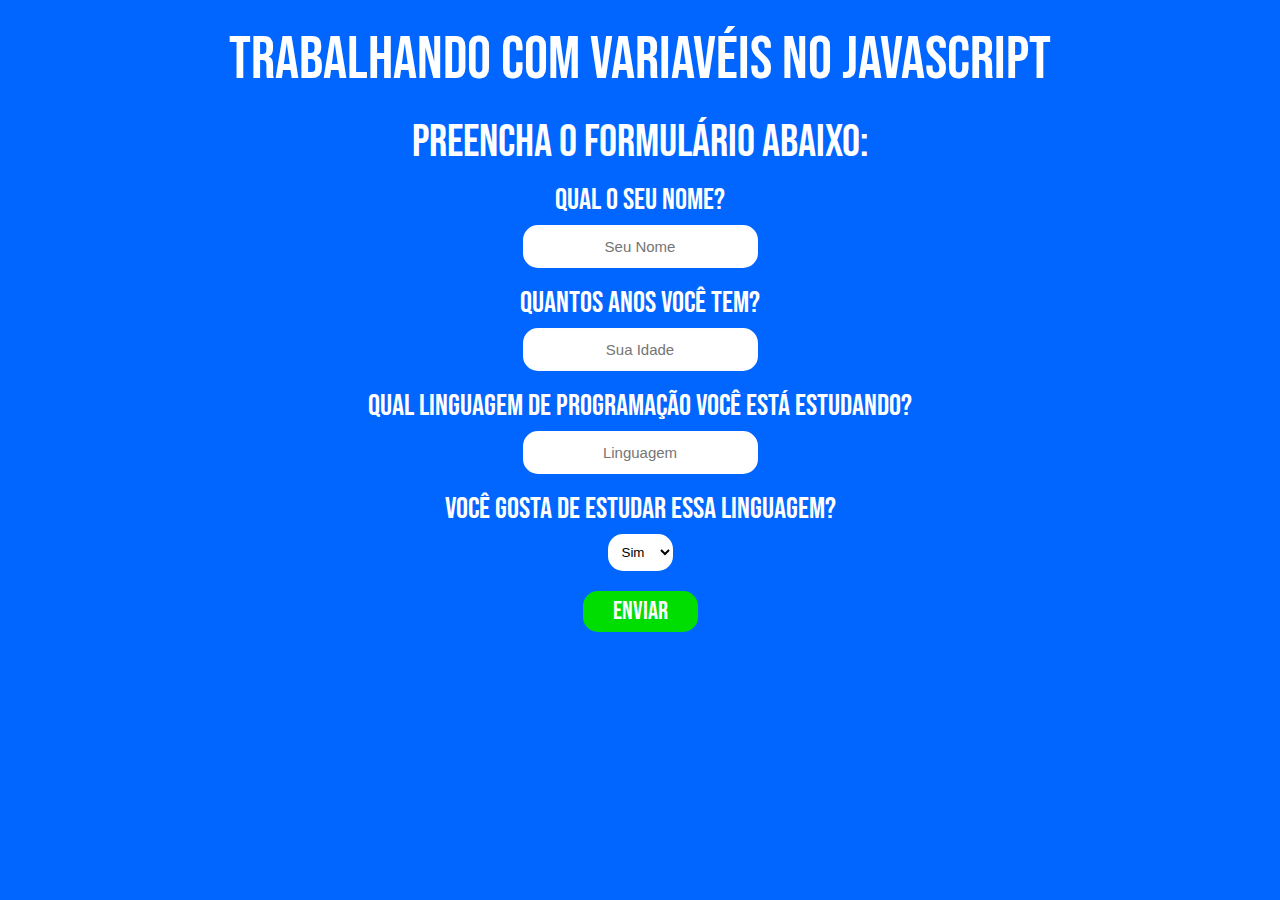
<file: 2-variaveis/index.html>
<!DOCTYPE html>
<html lang="pt-br">
<head>
    <meta charset="UTF-8">
    <link rel="stylesheet" href="reset.css">
    <link rel="stylesheet" href="style.css">
    <meta http-equiv="X-UA-Compatible" content="IE=edge">
    <meta name="viewport" content="width=device-width, initial-scale=1.0">
    <title>Dia 2 - Variavéis</title>
    <link rel="preconnect" href="https://fonts.googleapis.com">
    <link rel="preconnect" href="https://fonts.gstatic.com" crossorigin>
    <link href="https://fonts.googleapis.com/css2?family=Bebas+Neue&display=swap" rel="stylesheet">
</head>
<body>
    <main>
        <h1>Trabalhando com variavéis no JavaScript</h1>
        <h2>Preencha o formulário abaixo:</h2>
        <form class="formulario"> 
            <label for="nome">Qual o seu nome?</label>
            <input type="text" id="nome" name="nome" placeholder="Seu Nome">
            <label for="idade">Quantos anos você tem?</label>
            <input type="text" id="idade" name="idade" placeholder="Sua Idade">
            <label for="linguagem">Qual linguagem de programação você está estudando?</label>
            <input type="text" id="linguagem" name="linguagem" placeholder="Linguagem">
            <label for="gosta">Você gosta de estudar essa linguagem?</label>
            <select id="gosta" name="gosta">
              <option value="1">Sim</option>
              <option value="2">Não</option>
            </select>
            <button class="botaoEnviar" type="button" onclick="exibirMensagem()">Enviar</button>
        </form>

        <p id="mensagem"></p>
    </main>
    <script src="variaveis.js"></script>
</body>
</html>
</file>
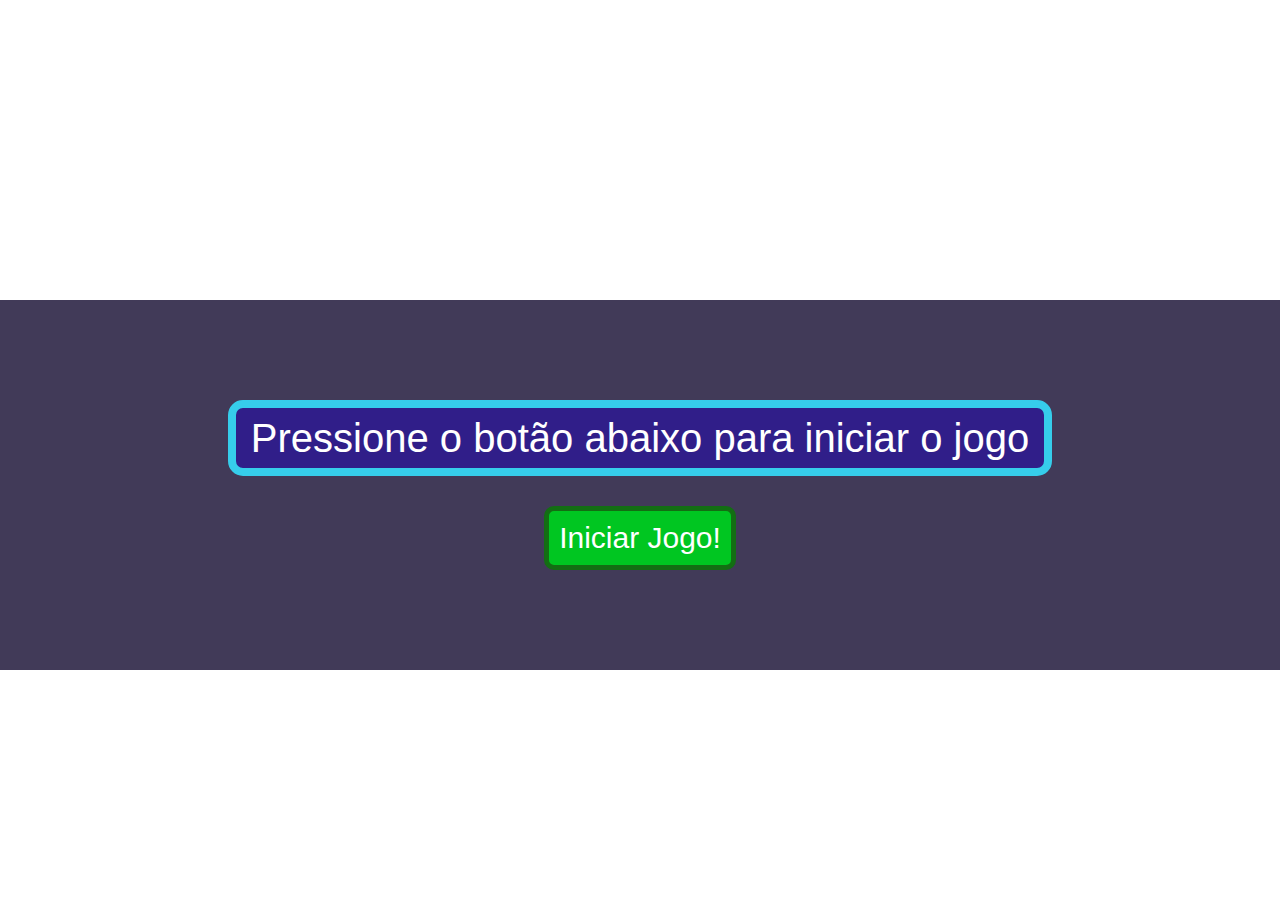
<file: 3-fluxo/index.html>
<!DOCTYPE html>
<html lang="pt-br">
<head>
    <meta charset="UTF-8">
    <link rel="stylesheet" href="reset.css">
    <link rel="stylesheet" href="style.css">
    <meta http-equiv="X-UA-Compatible" content="IE=edge">
    <meta name="viewport" content="width=device-width, initial-scale=1.0">
    <title>Dia 3 - Controle de Fluxo</title>
    <link href="https://fonts.cdnfonts.com/css/eight-bit-dragon" rel="stylesheet">
    <style>@import url('https://fonts.cdnfonts.com/css/eight-bit-dragon');</style>
</head>
<body>
    <main>
        <h1>Pressione o botão abaixo para iniciar o jogo</h1>
        <button class="botaoIniciar" id="iniciar" onclick="exibirOpcoes()">Iniciar Jogo!</button>
    </main>
    <script src="controleDeFluxo.js"></script>
</body>
</html>
</file>
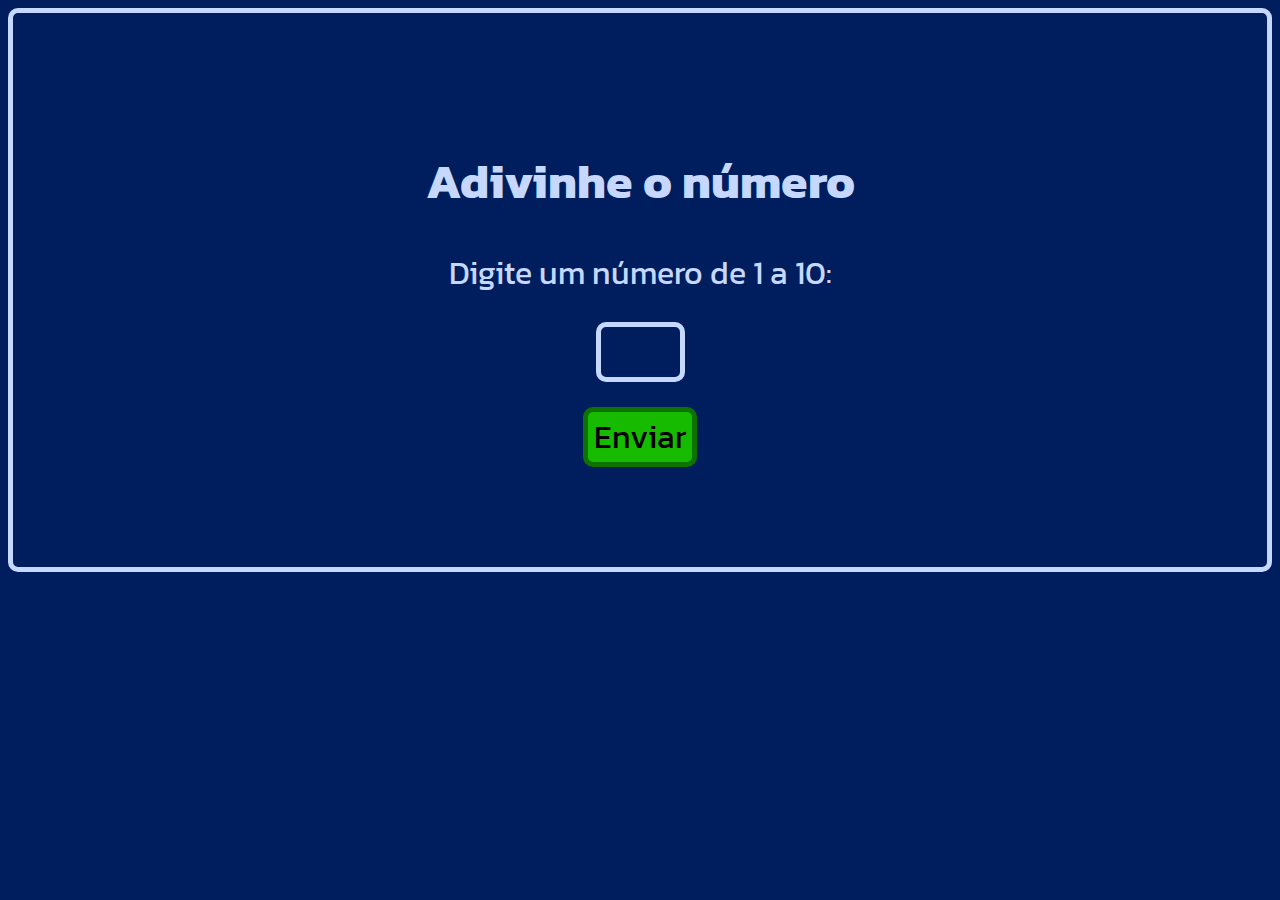
<file: 4-loop/index.html>
<!DOCTYPE html>
<html lang="pt-br">
<head>
    <meta charset="UTF-8">
    <link rel="stylesheet" href="style.css">
    <meta http-equiv="X-UA-Compatible" content="IE=edge">
    <meta name="viewport" content="width=device-width, initial-scale=1.0">
    <title>Dia 4 - Loops e Randomizações</title>
    <link rel="preconnect" href="https://fonts.googleapis.com">
    <link rel="preconnect" href="https://fonts.gstatic.com" crossorigin>
    <link href="https://fonts.googleapis.com/css2?family=Kanit:wght@500&display=swap" rel="stylesheet">
</head>
<body>
    <section class="container">
        <h1>Adivinhe o número</h1>
        <form>
            <label for="numero">Digite um número de 1 a 10:</label>
            <input type="number" id="numero" class="input-nmbr">
            <input type="submit" id="enviar" class="input-enviar" value="Enviar" onclick="verificarNumero()">
        </form>
        <div id="msg" class="mensagem"></div>
    </section>
</body>
<script src="loop.js"></script>
</html>
</file>
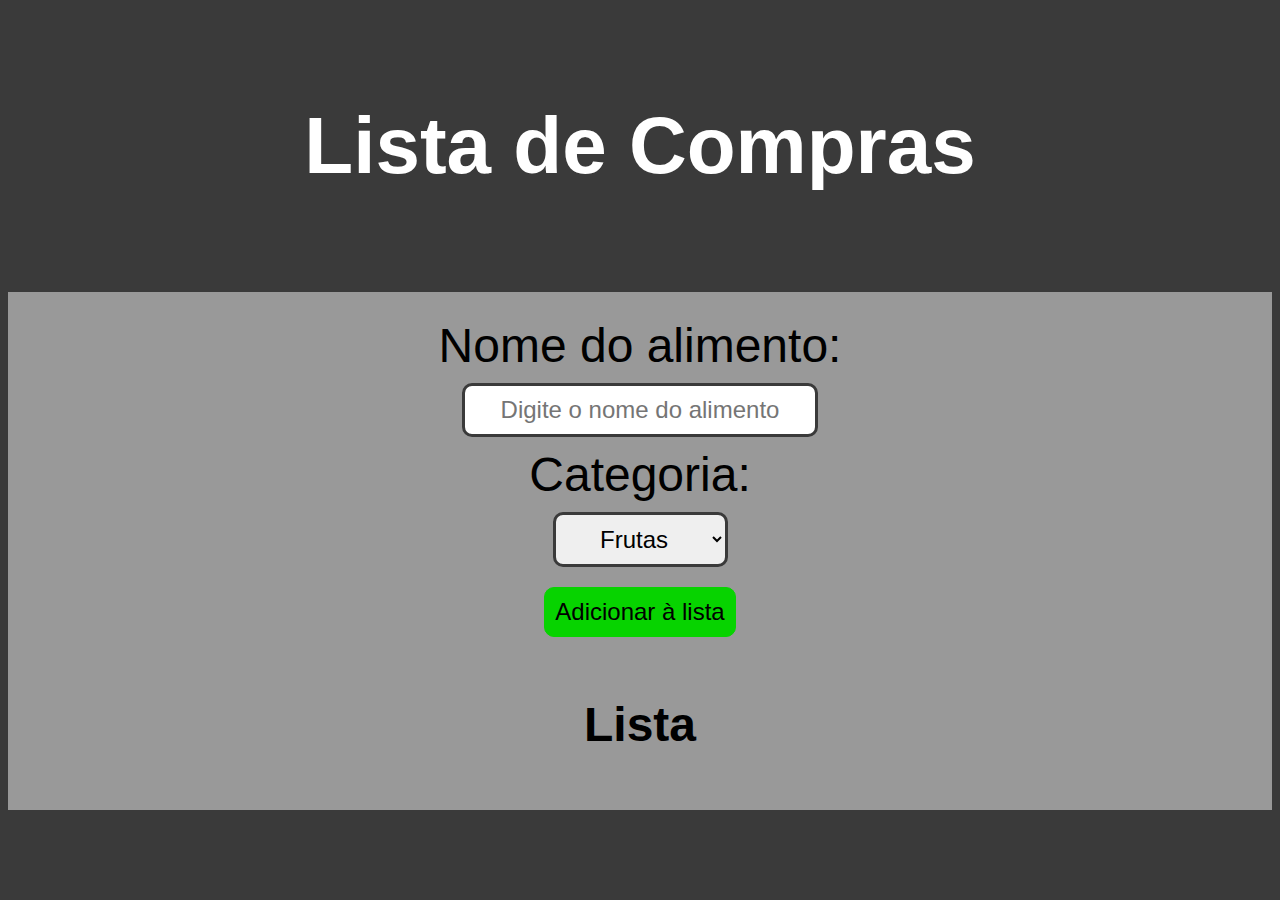
<file: 5-listas/index.html>
<!DOCTYPE html>
<html lang="pt-br">
<head>
    <meta charset="UTF-8">
    <link rel="stylesheet" href="style.css">
    <meta http-equiv="X-UA-Compatible" content="IE=edge">
    <meta name="viewport" content="width=device-width, initial-scale=1.0">
    <title>Dia 5 - Listas</title>
</head>
<body>
    <h1>Lista de Compras</h1>
<main>
    <div class="input-box">
      <label for="nome" class="legenda">Nome do alimento:</label>
      <input type="text" id="nome" placeholder="Digite o nome do alimento">
      <label for="categoria" class="legenda">Categoria:</label>
      <select id="categoria" class="box-categoria">
        <option value="Frutas">Frutas</option>
        <option value="Laticínios">Laticínios</option>
        <option value="Congelados">Congelados</option>
        <option value="Doces">Doces</option>
      </select>
      <button onclick="adicionarItemNaLista()" class="btn-adicionar">Adicionar à lista</button>
    </div>
    <div class="lista-de-compras">
      <h2>Lista</h2>
      <ul id="lista" class=""></ul>
    </div>
</main>
</body>
<script src="listas.js"></script>
</html>
</file>
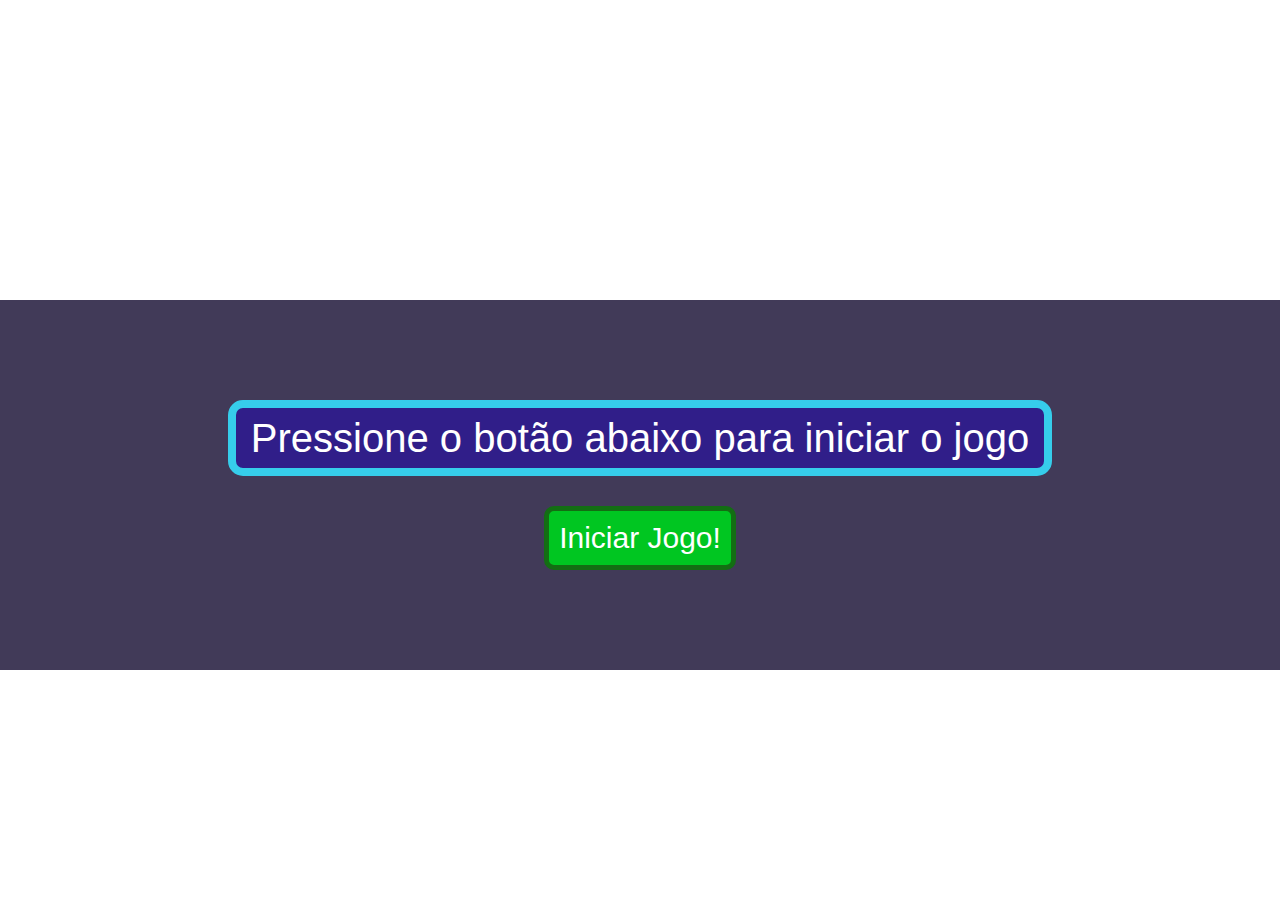
<file: fluxo/index.html>
<!DOCTYPE html>
<html lang="pt-br">
<head>
    <meta charset="UTF-8">
    <link rel="stylesheet" href="reset.css">
    <link rel="stylesheet" href="style.css">
    <meta http-equiv="X-UA-Compatible" content="IE=edge">
    <meta name="viewport" content="width=device-width, initial-scale=1.0">
    <title>Controle de Fluxo</title>
    <link href="https://fonts.cdnfonts.com/css/eight-bit-dragon" rel="stylesheet">
    <style>@import url('https://fonts.cdnfonts.com/css/eight-bit-dragon');</style>
</head>
<body>
    <main>
        <h1>Pressione o botão abaixo para iniciar o jogo</h1>
        <button class="botaoIniciar" id="iniciar" onclick="exibirOpcoes()">Iniciar Jogo!</button>
    </main>
    <script src="controleDeFluxo.js"></script>
</body>
</html>
</file>
<file: 2-variaveis/style.css>
body {
    background: #0066ff;
    color: white;
    font-family: 'Bebas Neue', cursive;
}

h1 {
    padding-top: 30px;
    text-align: center;
    font-size: 60px;
}

h2 {
    text-align: center;
    padding-top: 30px;
    font-size: 45px;
}

.formulario {
    display: flex;
    flex-direction: column;
    align-items: center;
    padding: 20px 0 0 0;
}

.formulario > label {
    font-size: 30px;
    padding-bottom: 10px;
    text-align: center;
}

.formulario > input {
    margin-bottom: 20px;
    padding: 10px 15px;
    border: 3px solid rgb(254, 253, 255);
    color: black;
    font-size: 15px;
    border-radius: 15px;
    text-align: center;
}

.formulario > select {
    margin: 0 0 20px 0;
    background-color: white;
    border: none;
    border-radius: 15px;
    padding: 10px;
}

.formEnviar {
    display: flex;
    justify-content: center;
}

.botaoEnviar {
    font-family: 'Bebas Neue', cursive;
    color: white;
    font-size: 25px;
    background-color: rgb(0, 221, 0);
    border: none;
    border-radius: 15px;
    padding: 5px 30px;
    margin-bottom: 20px;
}

.botaoEnviar:hover {
    background-color: green;
}

#mensagem {
    display: flex;
    justify-content: center;
    font-size: 30px;
}
</file>
<file: 3-fluxo/style.css>
:root {
    --azul: #36CDEB ;
    --roxo: #301E89;
    --roxo-escuro: #201731;
    --rosa: #B91455;
}

body {
    background-image: url(https://media.istockphoto.com/id/1307942926/vector/seamless-gamer-shooting-target-background-pattern.jpg?s=612x612&w=0&k=20&c=Js5P0qgoSVQ3lzcSPAAi9gevJh6G3Eb8WXa9RNHh3Ls=);
}

main {
    background-color: rgba(32, 23, 59, .85);
    font-family: 'Eight Bit Dragon', sans-serif;
    font-size: 40px;
    color: white;
    display: flex;
    flex-direction: column;
    align-items: center;
    padding: 100px 0 100px 0;
    margin-top: 300px;
}

h1 {
    border: 8px solid var(--azul);
    background-color: var(--roxo);
    border-radius: 15px;
    padding: 10px 15px 10px 15px;
    margin: 0 0 30px 0;
}

.botaoIniciar {
    border: 5px solid #136e13;
    background-color: #00c621;
    border-radius: 10px;
    font-family: 'Eight Bit Dragon', sans-serif;
    font-size: 30px;
    color: white;
    padding: 10px;
}

.botaoIniciar:hover {
    border: 5px solid #0d4a0d;
    background-color: #027d16;
}

.botaoEscolha1 {
    border: 5px solid var(--azul);
    background-color: var(--roxo);
    border-radius: 15px;
    font-family: 'Eight Bit Dragon', sans-serif;
    font-size: 20px;
    color: white;
    padding: 10px 15px 10px 15px;
}

.botaoEscolha1:hover {
    border: 5px solid var(--rosa);
    background-color: var(--roxo-escuro);
}

.botaoEscolha2 {
    border: 5px solid var(--azul);
    background-color: var(--roxo);
    border-radius: 15px;
    font-family: 'Eight Bit Dragon', sans-serif;
    font-size: 20px;
    color: white;
    padding: 10px 15px 10px 15px;
}

.botaoEscolha2:hover {
    border: 5px solid var(--rosa);
    background-color: var(--roxo-escuro);
}
</file>
<file: 4-loop/style.css>
:root {
    --title-size: 3rem;
    --paragraph-size: 2rem;
    --bg-color: #001e5e;
    --txt-color: #c6d8ff;
    --btn-green: #16bb00;
    --outline-green: #0d7200;
}

body {
    font-family: 'Kanit', sans-serif;
    background: var(--bg-color);
}

.container {
    padding: 100px 20px;
    border: solid 5px var(--txt-color);
    border-radius: 10px;
}

h1 {
    font-size: var(--title-size);
    color: var(--txt-color);
    text-align: center;
}

p {
    font-size: var(--paragraph-size);
    color: var(--txt-color);
    text-align: center;
    margin: 25px 0;
}

form {
    display: flex;
    flex-direction: column;
    align-items: center;
}

label {
    font-size: var(--paragraph-size);
    color: var(--txt-color);
    text-align: center;
}

.input-nmbr {
    font-family: 'Kanit', sans-serif;
    font-size: var(--paragraph-size);
    color: var(--txt-color);
    background: var(--bg-color);
    border: solid 5px var(--txt-color);
    border-radius: 10px;
    width: 75px;
    text-align: center;
    margin: 25px 0;
}

.input-enviar {
    font-family: 'Kanit', sans-serif;
    font-size: var(--paragraph-size);
    color: black;
    background-color: var(--btn-green);
    border: solid 5px var(--outline-green);
    border-radius: 10px;
    cursor: pointer;
}

.mensagem {
    display: flex;
    flex-direction: column;
    align-content: center;
}

.botao-jogar {
    font-family: 'Kanit', sans-serif;
    font-size: var(--paragraph-size);
    color: black;
    background-color: var(--btn-green);
    border: solid 5px var(--outline-green);
    border-radius: 10px;
    cursor: pointer;
    margin: 25px 700px;
}
</file>
<file: 5-listas/style.css>
:root {
    --bg-color: #3a3a3a;
    --bar-color: #999999;
    --title-size: 56px;
    --paragraph-size: 32px;
}

body {
    font-family: 'Bebas Neue', sans-serif;
    background: var(--bg-color);
}

main {
    border: 1px solid var(--bar-color);
    background-color: var(--bar-color);
}

h1 {
    font-size: 5rem;
    color: white;
    text-align: center;
    margin: 100px 0;
}

h2 {
    font-size: 3rem;
    margin: 25px 0;
}

.input-box {
    display: flex;
    flex-direction: column;
    align-items: center;
    margin: 25px 0;
    gap: 10px;
}

input {
    font-family: 'Bebas Neue', sans-serif;
    font-size: 1.5rem;
    text-align: center;
    border: 3px solid var(--bg-color);
    border-radius: 10px;
    padding: 10px 20px;
}

select {
    font-family: 'Bebas Neue', sans-serif;
    font-size: 1.5rem;
    border: 3px solid var(--bg-color);
    border-radius: 10px;
    padding: 10px;
    text-align: center;
}

.legenda {
    font-size: 3rem;
}

.btn-adicionar {
    font-family: 'Bebas Neue', sans-serif;
    font-size: 1.5rem;
    border: 1px solid #07d300;
    background-color: #07d300;
    border-radius: 10px;
    padding: 10px;
    margin: 10px 0;
    cursor: pointer;
}

.btn-adicionar:hover {
    border: 1px solid #0a7c06;
    background-color: #0a7c06;
    color: white;
}

.lista-de-compras {
    display: flex;
    flex-direction: column;
    align-items: center;
}

.lista-de-compras > ul {
    text-align: center;
}

.lista-de-compras > ul > li {
    font-size: 1.5rem;
    text-align: center;

}
</file>
<file: fluxo/style.css>
:root {
    --azul: #36CDEB ;
    --roxo: #301E89;
    --roxo-escuro: #201731;
    --rosa: #B91455;
}

body {
    background-image: url(https://media.istockphoto.com/id/1307942926/vector/seamless-gamer-shooting-target-background-pattern.jpg?s=612x612&w=0&k=20&c=Js5P0qgoSVQ3lzcSPAAi9gevJh6G3Eb8WXa9RNHh3Ls=);
}

main {
    background-color: rgba(32, 23, 59, .85);
    font-family: 'Eight Bit Dragon', sans-serif;
    font-size: 40px;
    color: white;
    display: flex;
    flex-direction: column;
    align-items: center;
    padding: 100px 0 100px 0;
    margin-top: 300px;
}

h1 {
    border: 8px solid var(--azul);
    background-color: var(--roxo);
    border-radius: 15px;
    padding: 10px 15px 10px 15px;
    margin: 0 0 30px 0;
}

.botaoIniciar {
    border: 5px solid #136e13;
    background-color: #00c621;
    border-radius: 10px;
    font-family: 'Eight Bit Dragon', sans-serif;
    font-size: 30px;
    color: white;
    padding: 10px;
}

.botaoIniciar:hover {
    border: 5px solid #0d4a0d;
    background-color: #027d16;
}

.botaoEscolha1 {
    border: 5px solid var(--azul);
    background-color: var(--roxo);
    border-radius: 15px;
    font-family: 'Eight Bit Dragon', sans-serif;
    font-size: 20px;
    color: white;
    padding: 10px 15px 10px 15px;
}

.botaoEscolha1:hover {
    border: 5px solid var(--rosa);
    background-color: var(--roxo-escuro);
}

.botaoEscolha2 {
    border: 5px solid var(--azul);
    background-color: var(--roxo);
    border-radius: 15px;
    font-family: 'Eight Bit Dragon', sans-serif;
    font-size: 20px;
    color: white;
    padding: 10px 15px 10px 15px;
}

.botaoEscolha2:hover {
    border: 5px solid var(--rosa);
    background-color: var(--roxo-escuro);
}
</file>
